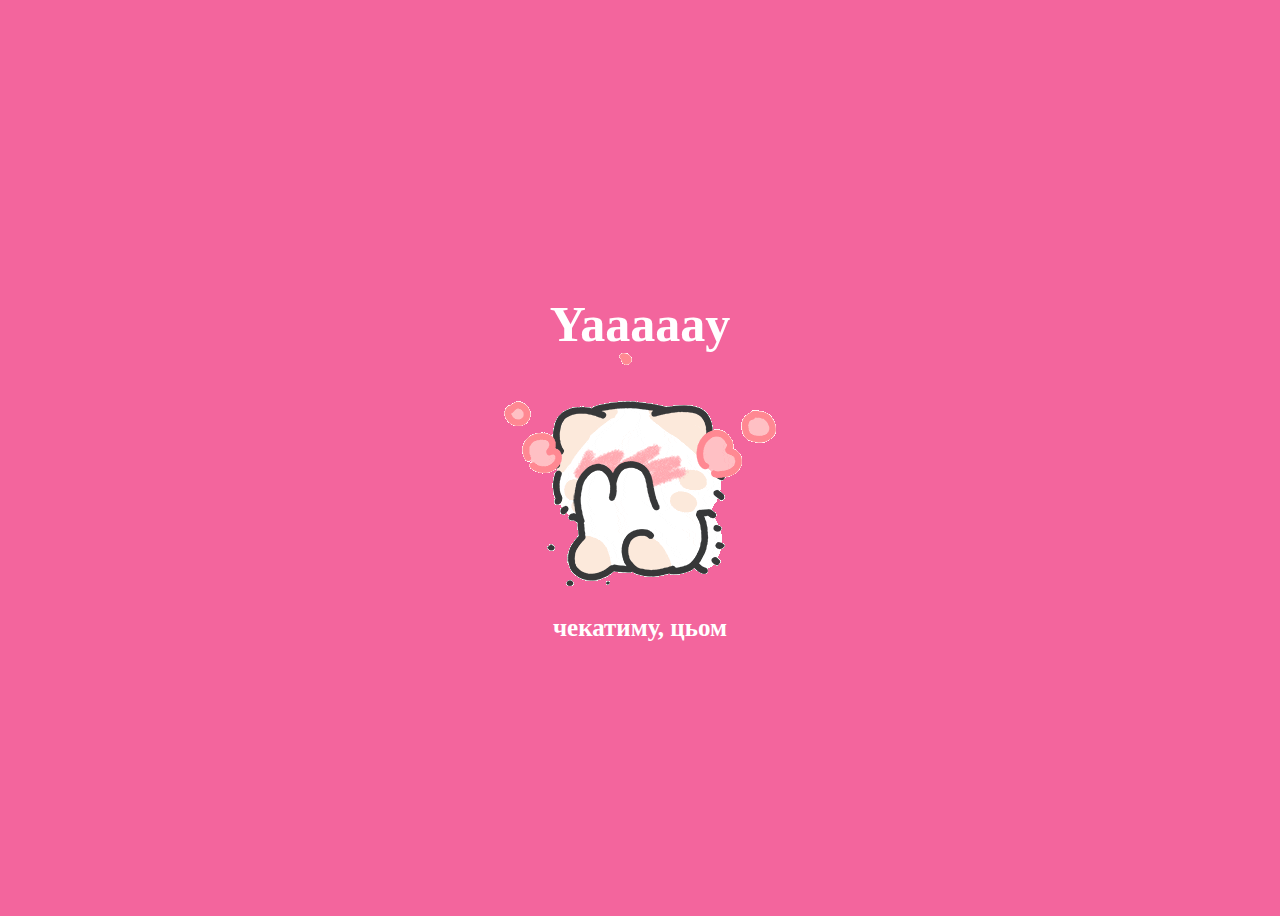
<file: yes.html>
<!DOCTYPE html>
<html lang="en">
  <head>
    <link rel="stylesheet" href="./style/css/yes_styles.css" />
  </head>
  <body>
    <div class="container">
      <div>
        <h1 class="header_text">Yaaaaay</h1>
      </div>
      <div class="gif_container">
        <img
          src="./style/images/cute-cat.gif"
          alt="Cute animated illustration"
        />
      </div>
      <p class="text">чекатиму, цьом</p>
    </div>
  </body>
</html>
</file>
<file: style/css/yes_styles.css>
body {
  display: flex;
  justify-content: center;
  align-items: center;
  height: 100vh;
  background-color: #ed1a6eac;
}

/* Position the "No" button absolutely within body */
#noButton {
  position: absolute;
  margin-left: 200px;
  transition: 0.5s;
  /* Smooth movement */
}

#yesButton {
  position: absolute;
  margin-right: 200px;
  /* Smooth movement */
}

.header_text {
  font-family: "Nunito";
  font-size: 50px;
  font-weight: bold;
  color: white;
  text-align: center;
  margin-top: 20px;
  margin-bottom: 0px;
}

.text {
  font-family: "Nunito";
  font-size: 25px;
  font-weight: bold;
  color: white;
  text-align: center;
  margin-top: 20px;
  margin-bottom: 0px;
}

.buttons {
  display: flex;
  flex-direction: row;
  justify-content: center;
  align-items: center;
  margin-top: 20px;
  margin-left: 20px;
  /* optional: adds some space between the buttons */
}

.btn {
  background-color: #ed1a6eac;
  color: white;
  padding: 15px 32px;
  text-align: center;
  display: inline-block;
  font-size: 16px;
  margin: 4px 2px;
  cursor: pointer;
  border: none;
  border-radius: 12px;
  transition: background-color 0.3s ease;
}

.btn:hover {
  background-color: #ed1a6eac;
}

.gif_container {
  display: flex;
  justify-content: center;
  align-items: center;
}
</file>
